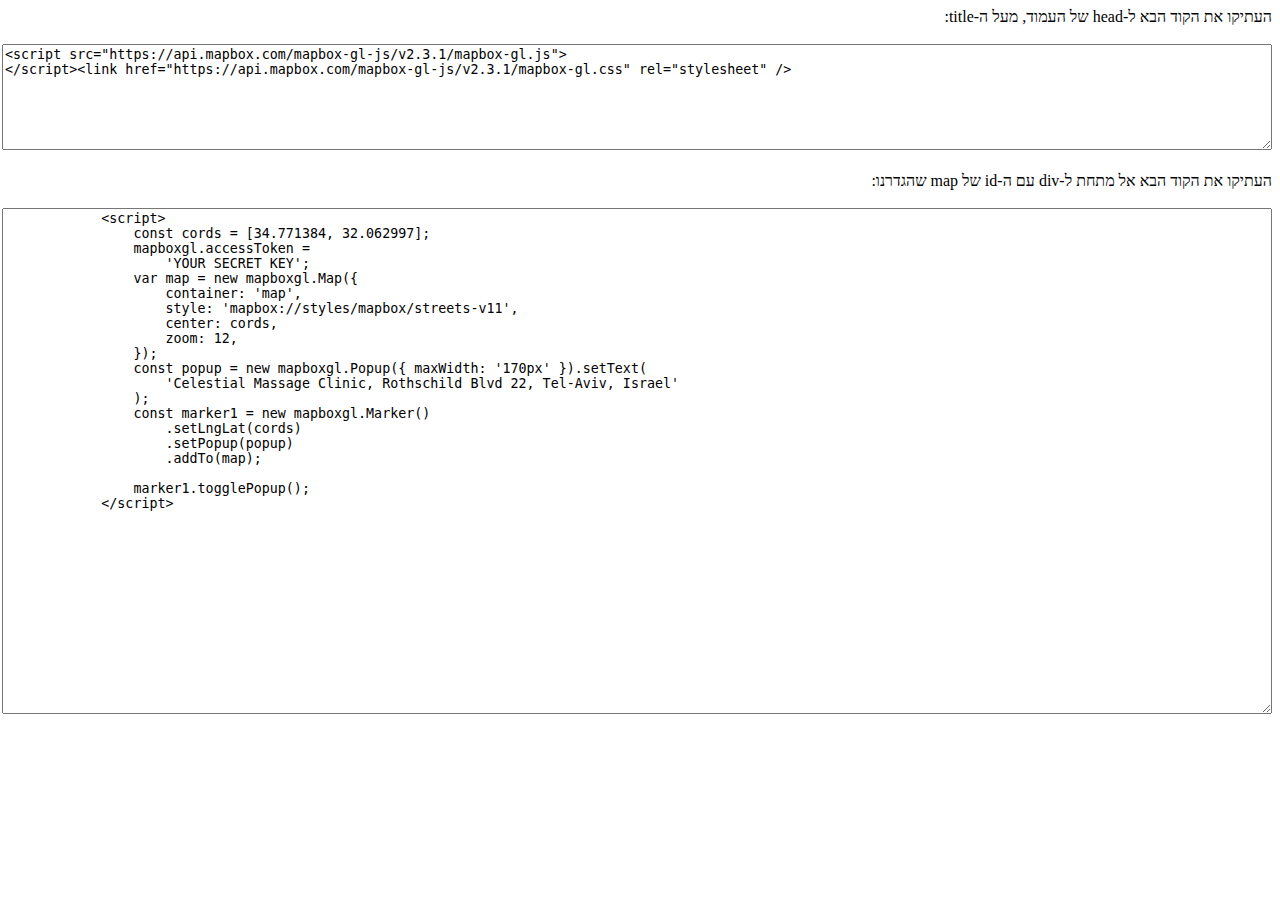
<file: instructions-for-mapbox.html>
<!DOCTYPE html>
<html lang="en">
    <head>
        <meta charset="UTF-8" />
        <meta http-equiv="X-UA-Compatible" content="IE=edge" />
        <meta name="viewport" content="width=device-width, initial-scale=1.0" />
        <title>הוראות לאינטרציה של מפה</title>
        <style>
            html, body {
                direction: rtl;
            }
        </style>
    </head>
    <body>
        העתיקו את הקוד הבא ל-head של העמוד, מעל ה-title:
        <br><br>
        <textarea readonly='true' style="width: 100%; height: 100px; direction: ltr;">
<script src="https://api.mapbox.com/mapbox-gl-js/v2.3.1/mapbox-gl.js">
</script><link href="https://api.mapbox.com/mapbox-gl-js/v2.3.1/mapbox-gl.css" rel="stylesheet" />
</textarea>
        <br><br>
        העתיקו את הקוד הבא אל מתחת ל-div עם ה-id של map שהגדרנו:
        <br><br>
        <textarea readonly='true' style="width: 100%; height: 500px; direction: ltr;">
            <script>
                const cords = [34.771384, 32.062997];
                mapboxgl.accessToken =
                    'YOUR SECRET KEY';
                var map = new mapboxgl.Map({
                    container: 'map',
                    style: 'mapbox://styles/mapbox/streets-v11',
                    center: cords,
                    zoom: 12,
                });
                const popup = new mapboxgl.Popup({ maxWidth: '170px' }).setText(
                    'Celestial Massage Clinic, Rothschild Blvd 22, Tel-Aviv, Israel'
                );
                const marker1 = new mapboxgl.Marker()
                    .setLngLat(cords)
                    .setPopup(popup)
                    .addTo(map);

                marker1.togglePopup();
            </script>        </textarea>
    </pre>
    </body>
</html>
</file>
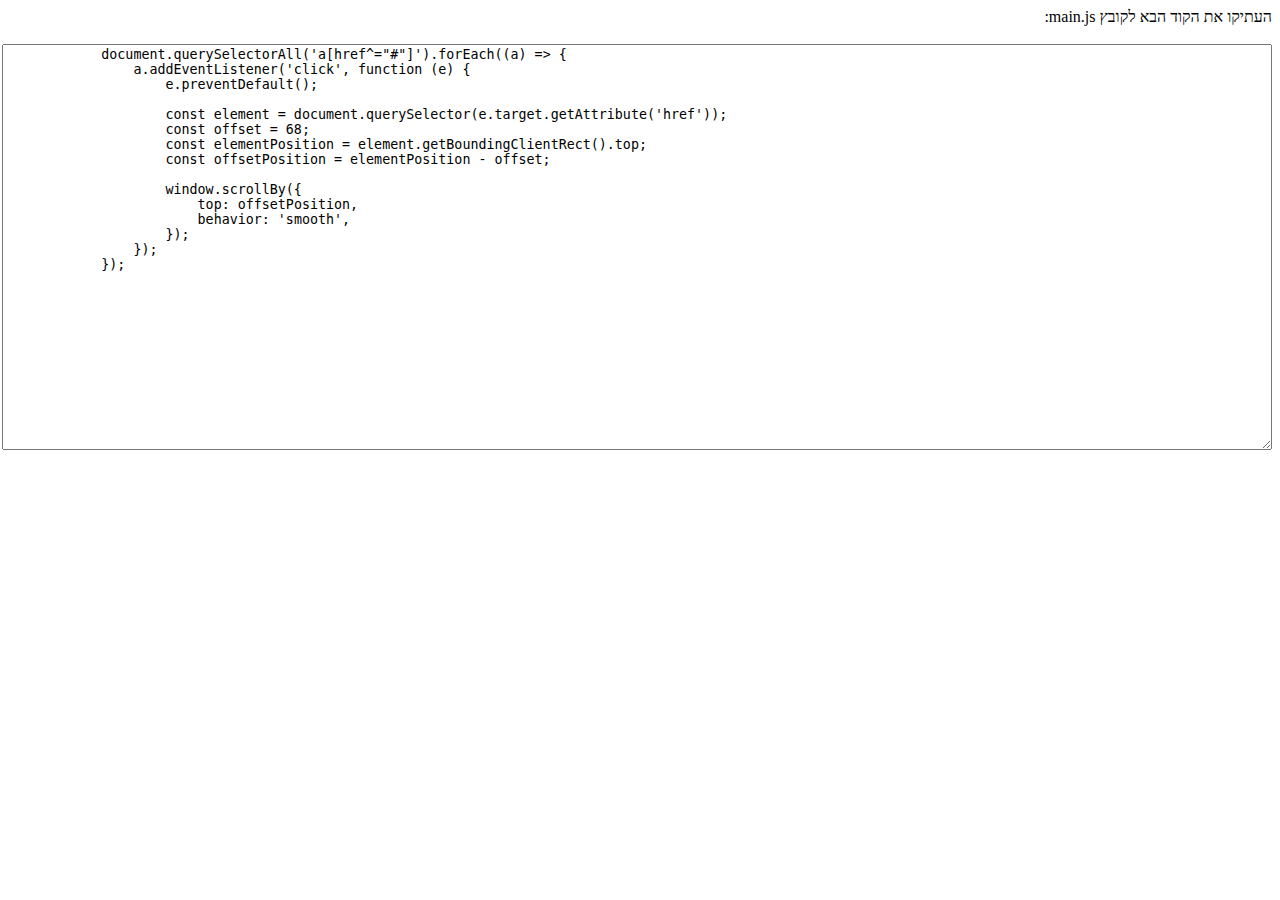
<file: instructions-for-smooth-scrolling.html>
<!DOCTYPE html>
<html lang="en">
    <head>
        <meta charset="UTF-8" />
        <meta http-equiv="X-UA-Compatible" content="IE=edge" />
        <meta name="viewport" content="width=device-width, initial-scale=1.0" />
        <title>הוראות לאינטרציה של מפה</title>
        <style>
            html, body {
                direction: rtl;
            }
        </style>
    </head>
    <body>
        העתיקו את הקוד הבא לקובץ main.js:
        <br><br>

        <textarea readonly='true' style="width: 100%; height: 400px; direction: ltr;">
            document.querySelectorAll('a[href^="#"]').forEach((a) => {
                a.addEventListener('click', function (e) {
                    e.preventDefault();
            
                    const element = document.querySelector(e.target.getAttribute('href'));
                    const offset = 68;
                    const elementPosition = element.getBoundingClientRect().top;
                    const offsetPosition = elementPosition - offset;
            
                    window.scrollBy({
                        top: offsetPosition,
                        behavior: 'smooth',
                    });
                });
            });
            </textarea>
    </pre>
    </body>
</html>
</file>
